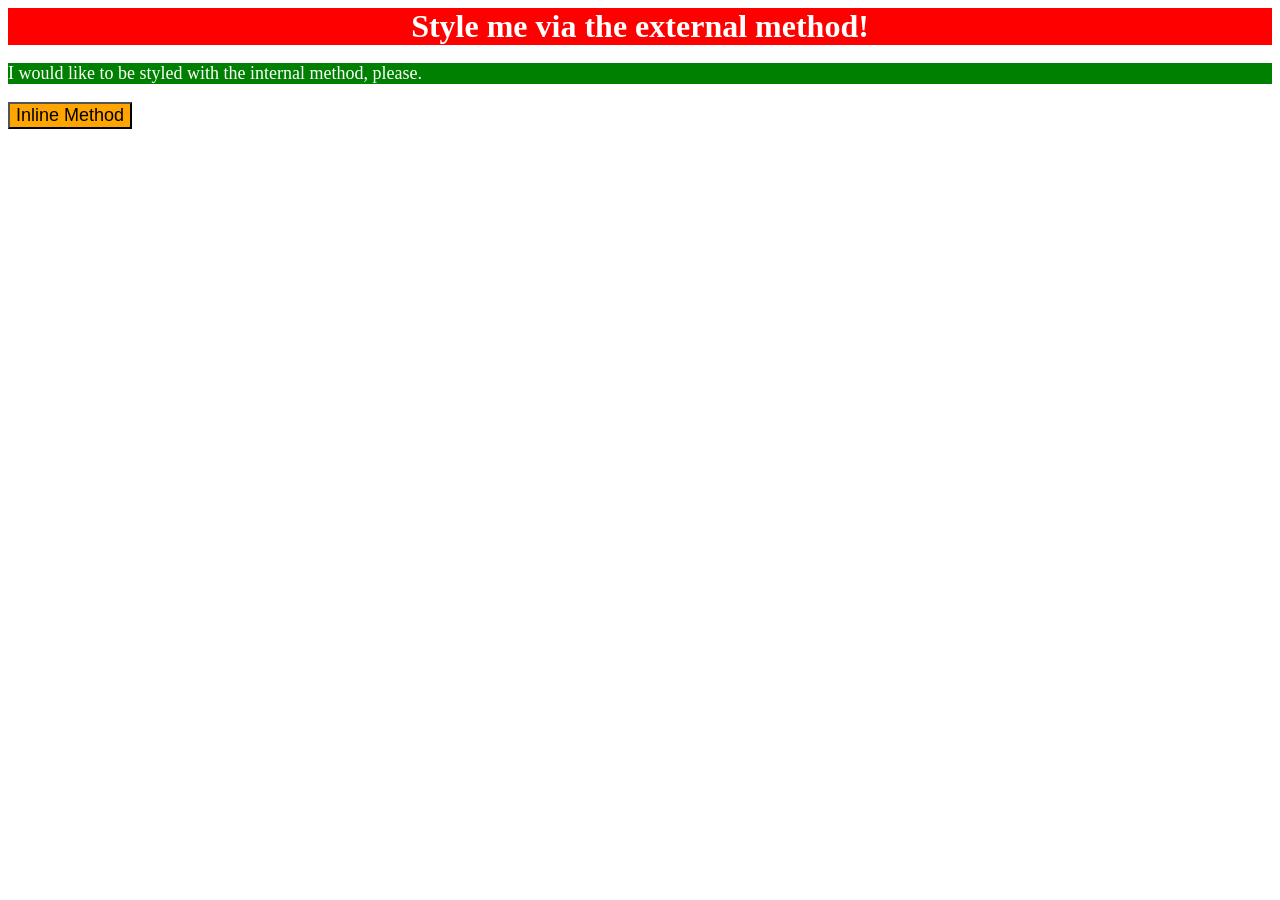
<file: foundations/intro-to-css/01-css-methods/index.html>
<!DOCTYPE html>
<html lang="en">
  <head>
    <meta charset="UTF-8">
    <meta http-equiv="X-UA-Compatible" content="IE=edge">
    <meta name="viewport" content="width=device-width, initial-scale=1.0">
    <link rel="stylesheet" href="styles.css">

    <style>
      p {
        background-color: green;
        color: white;
        font-size: 18px;
      }
    </style>
    <title>Methods for Adding CSS</title>
  </head>
  <body>
    <div>Style me via the external method!</div>
    <p>I would like to be styled with the internal method, please.</p>
    <button style="background-color: orange; font-size: 18px;">Inline Method</button>
  </body>
</html>
</file>
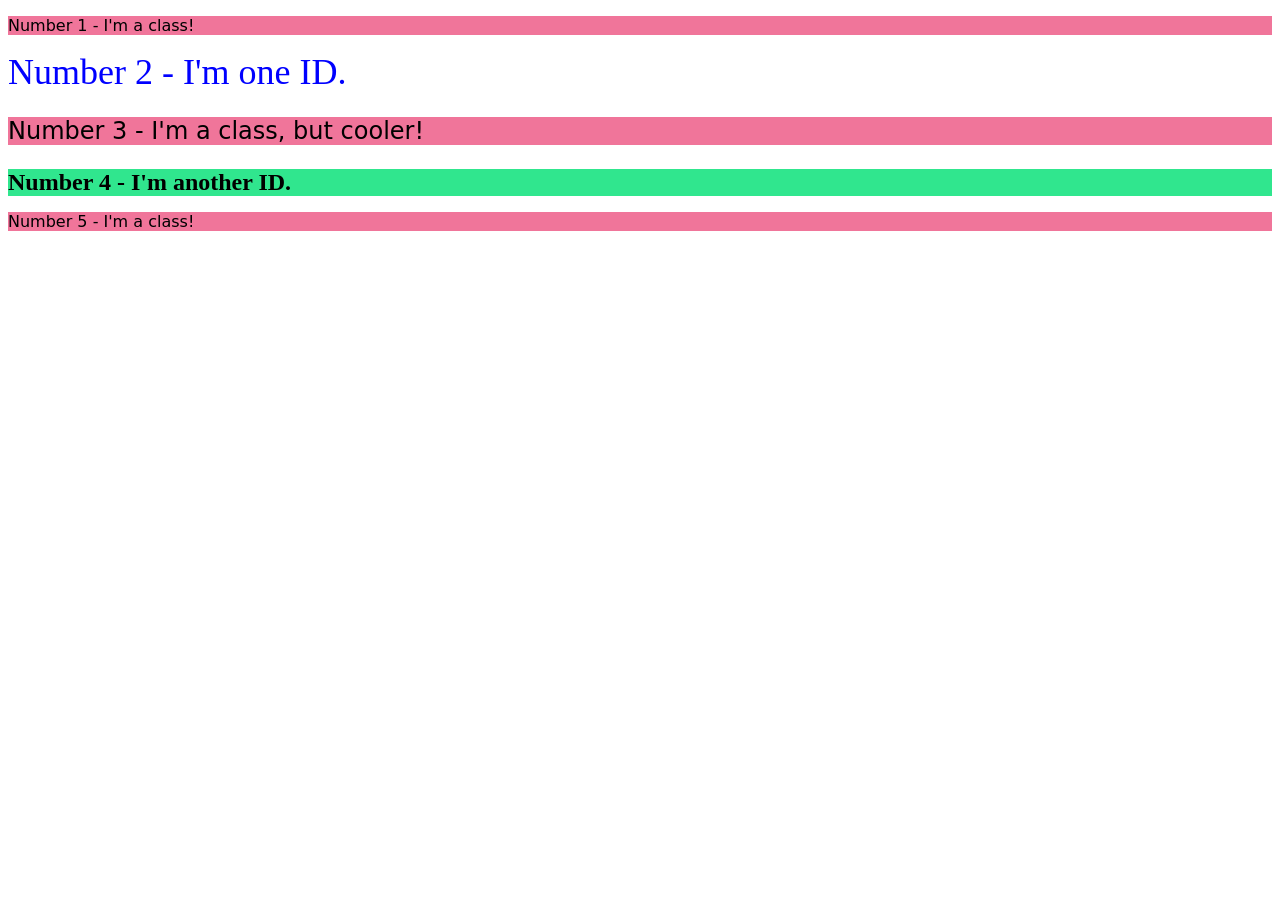
<file: foundations/intro-to-css/02-class-id-selectors/index.html>
<!DOCTYPE html>
<html lang="en">
  <head>
    <meta charset="UTF-8">
    <meta http-equiv="X-UA-Compatible" content="IE=edge">
    <meta name="viewport" content="width=device-width, initial-scale=1.0">
    <title>Class and ID Selectors</title>
    <link rel="stylesheet" href="style.css">
  </head>
  <body>
    <p class="odd">Number 1 - I'm a class!</p>
    <div id="second_el">Number 2 - I'm one ID.</div>
    <p class="odd third_el">Number 3 - I'm a class, but cooler!</p>
    <div id="forth_el">Number 4 - I'm another ID.</div>
    <p class="odd fifth_el">Number 5 - I'm a class!</p>
  </body>
</html>
</file>
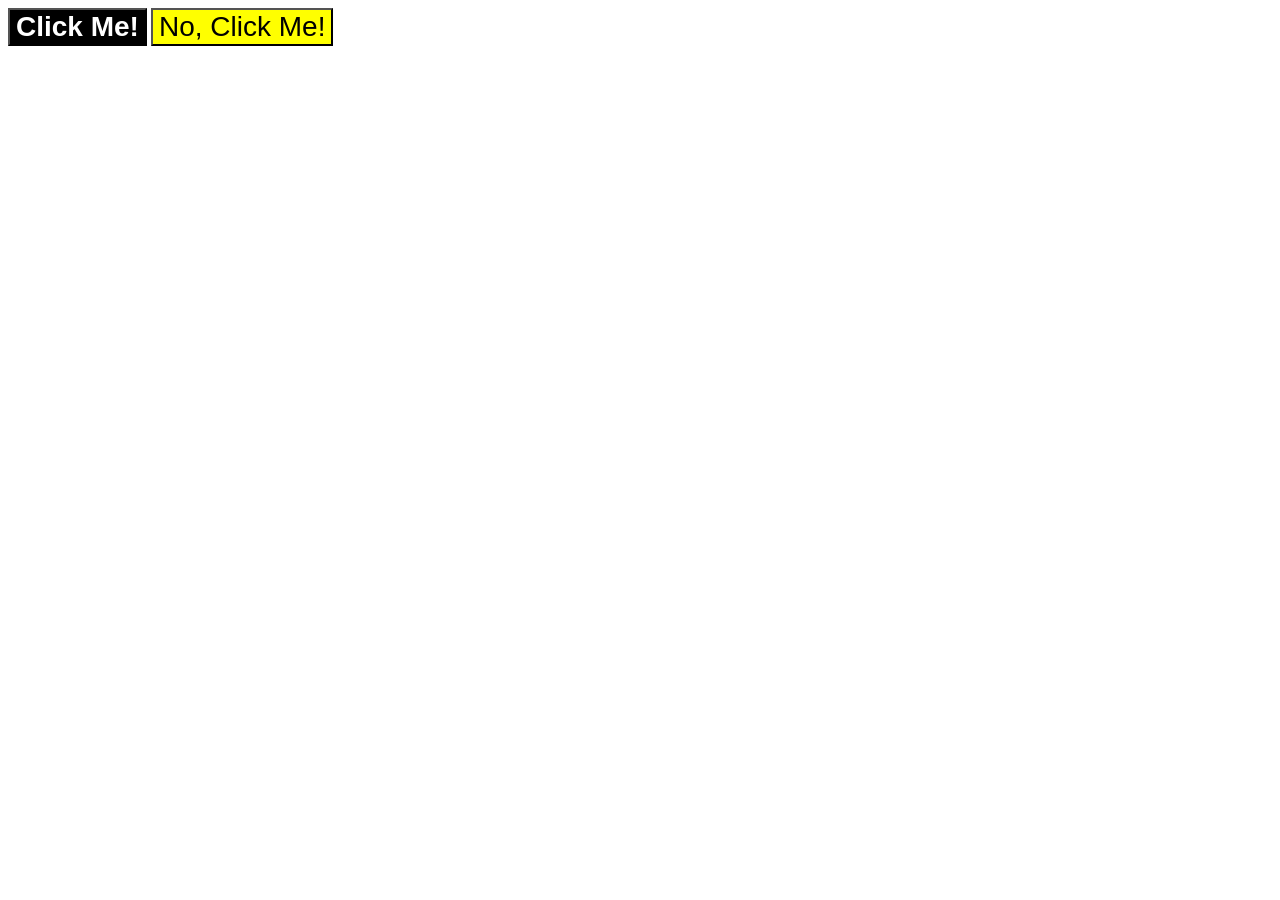
<file: foundations/intro-to-css/03-grouping-selectors/index.html>
<!DOCTYPE html>
<html lang="en">
  <head>
    <meta charset="UTF-8">
    <meta http-equiv="X-UA-Compatible" content="IE=edge">
    <meta name="viewport" content="width=device-width, initial-scale=1.0">
    <title>Grouping Selectors</title>
    <link rel="stylesheet" href="style.css">
  </head>
  <body>
    <button class="def-font black-and-white">Click Me!</button>
    <button class="def-font yellow">No, Click Me!</button>
  </body>
</html>
</file>
<file: foundations/intro-to-css/01-css-methods/styles.css>
div {
    background-color: red;
    color: white;
    font-size: 32px;
    text-align: center;
    font-weight: bold;
}
</file>
<file: foundations/intro-to-css/02-class-id-selectors/style.css>
/* Add CSS Styling */
.odd {
    background-color: #f0759a;
    font-family: Verdana, "DejaVU Sans", sans-serif; 
}

#second_el {
    color: blue;
    font-size: 36px;
}

.third_el {
    font-size: 24px;
}

#forth_el {
    background-color: #30e68e;
    font-size: 24px;
    font-weight: bold;
}
</file>
<file: foundations/intro-to-css/03-grouping-selectors/style.css>
/* Add CSS Styling */
.black-and-white{
    background-color: black;
    color: white;
    font-weight: bold;
}

.yellow{
    background-color: yellow;
    color: black;
}

.def-font {
    font-size: 28px;
    font-family: Helvetica, "Times New Roman", sans-serif;
}
</file>
